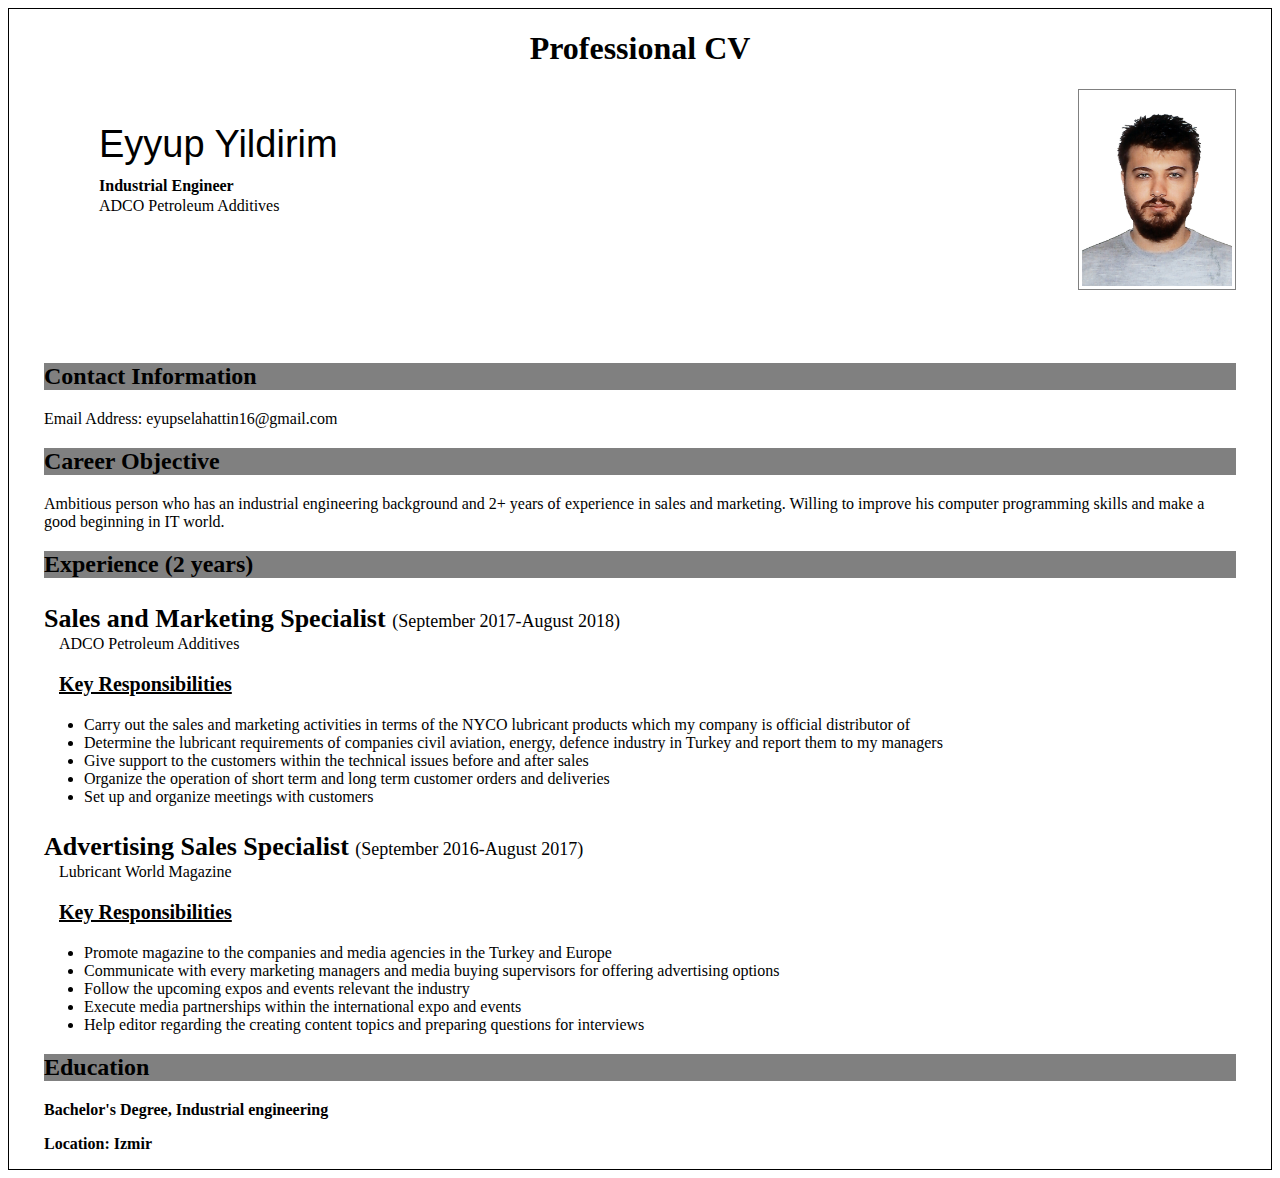
<file: week1/index.html>
<!DOCTYPE html>
<html>
    <head>
        <meta charset="utf-8">
        <title>index</title>
        <link rel="stylesheet" type="text/css" href="style.css">
        
    </head>

    <body>
        <section>
            <h1>Professional CV</h1>
            <img id="resume_image" src="img826.jpg" alt="resume_photo">
            <div id="info">            
                <p id="p_name"> Eyyup Yildirim </p>
                <p id="p_title">Industrial Engineer</p> 
                <p id="p_company"> ADCO Petroleum Additives</p>
            </div>

            <h2>Contact Information</h2>
            <p>Email Address: eyupselahattin16@gmail.com</p>
            <h2>Career Objective</h2>
            <p>Ambitious person who has an industrial engineering background and 2+ years of experience in sales and marketing. Willing to improve his computer programming skills and make a good beginning in IT world.</p>
            <h2>Experience (2 years)</h2>
            <p class="positions">Sales and Marketing Specialist <span class="experience">(September 2017-August 2018)</span></p>
            <p class="companies">ADCO Petroleum Additives</p> 
            <br>
            <p class="responsibilities"> Key Responsibilities </p>
            <ul>
                <li>Carry out the sales and marketing activities in terms of the NYCO lubricant products which my company is official distributor of</li>
                <li>Determine the lubricant requirements of companies civil aviation, energy, defence industry in Turkey and report them to my managers</li>
                <li>Give support to the customers within the technical issues before and after sales</li>
                <li>Organize the operation of short term and long term customer orders and deliveries</li>
                <li>Set up and organize meetings with customers</li>
            </ul>
            <p class="positions">Advertising Sales Specialist <span class="experience">(September 2016-August 2017)</span></p>
            <p class="companies">Lubricant World Magazine</p> 
            <br>
            <p class="responsibilities"> Key Responsibilities </p>
            <ul>
                <li>Promote magazine to the companies and media agencies in the Turkey and Europe</li>
                <li>Communicate with every marketing managers and media buying supervisors for offering advertising options</li>
                <li>Follow the upcoming expos and events relevant the industry </li>
                <li>Execute media partnerships within the international expo and events</li>
                <li>Help editor regarding the creating content topics and preparing questions for interviews</li>
            </ul>
            <h2>Education</h2>
            <p class="education">Bachelor's Degree, Industrial engineering</p>
            <p class="education">Location: Izmir</p>

        </section>
    </body>
</html>
</file>
<file: week1/style.css>
body{
    border: 1px solid black;
    
}
h1{
    text-align:center;
}

#resume_image{
    width:150px;
    border: 1px solid grey;
    padding:3px;
    float: right;
    
}

#info{
    margin-top: 75px;  
    margin-left: 55px;  
    line-height: 4px;
    margin-bottom: 155px;
    
}

#p_name {
    font-size:38px;
    font-family: Arial;
    
}


#p_title {
    font-weight: bold;
    
}
h2{
    background-color: grey;
}

section{
    margin-left:35px;
    margin-right:35px;
}

.positions{

    font-size: 26px;
    font-weight:bold;
    margin-bottom:1px;
}

.experience{
    font-weight: lighter;
    font-size: 18px;
}

.companies{
    margin-left:15px;
    margin-top:1px;
    margin-bottom:1px;
}

.responsibilities{
    margin-left:15px;
    margin-top: 1px;
    font-size: 20px;
    font-weight:bold;
    text-decoration: underline;
}
.education{
    font-weight: bold;
}
</file>
